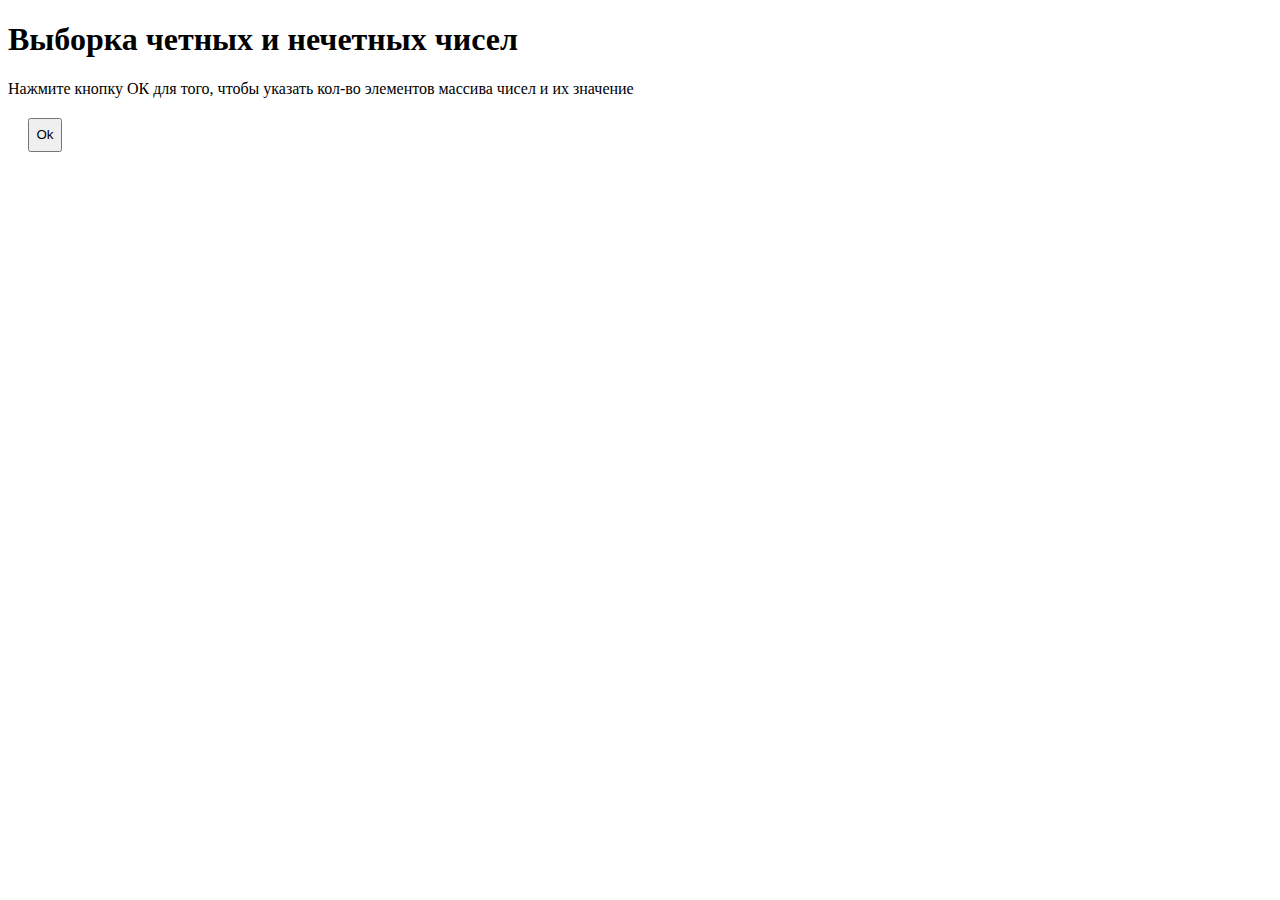
<file: index.html>
<!DOCTYPE html>
<html lang="en">
<head>
    <meta charset="UTF-8">
    <meta name="viewport" content="width=device-width, initial-scale=1.0">
    <title>Document</title>
    <link rel="stylesheet" href="style.css">
    <script src="vyborka.js"></script>
    <!---<script src="number.js"></script>--->
</head>
<body>
    <h1>Выборка четных и нечетных чисел</h1>
<p>Нажмите кнопку ОК для того, чтобы указать кол-во элементов массива чисел и их значение
    <button class="knopka" onclick="OnClickButton()">Ok</button>
    <!--<script src="vyborka.js"></script>-->
</p>
</body>
</html>
</file>
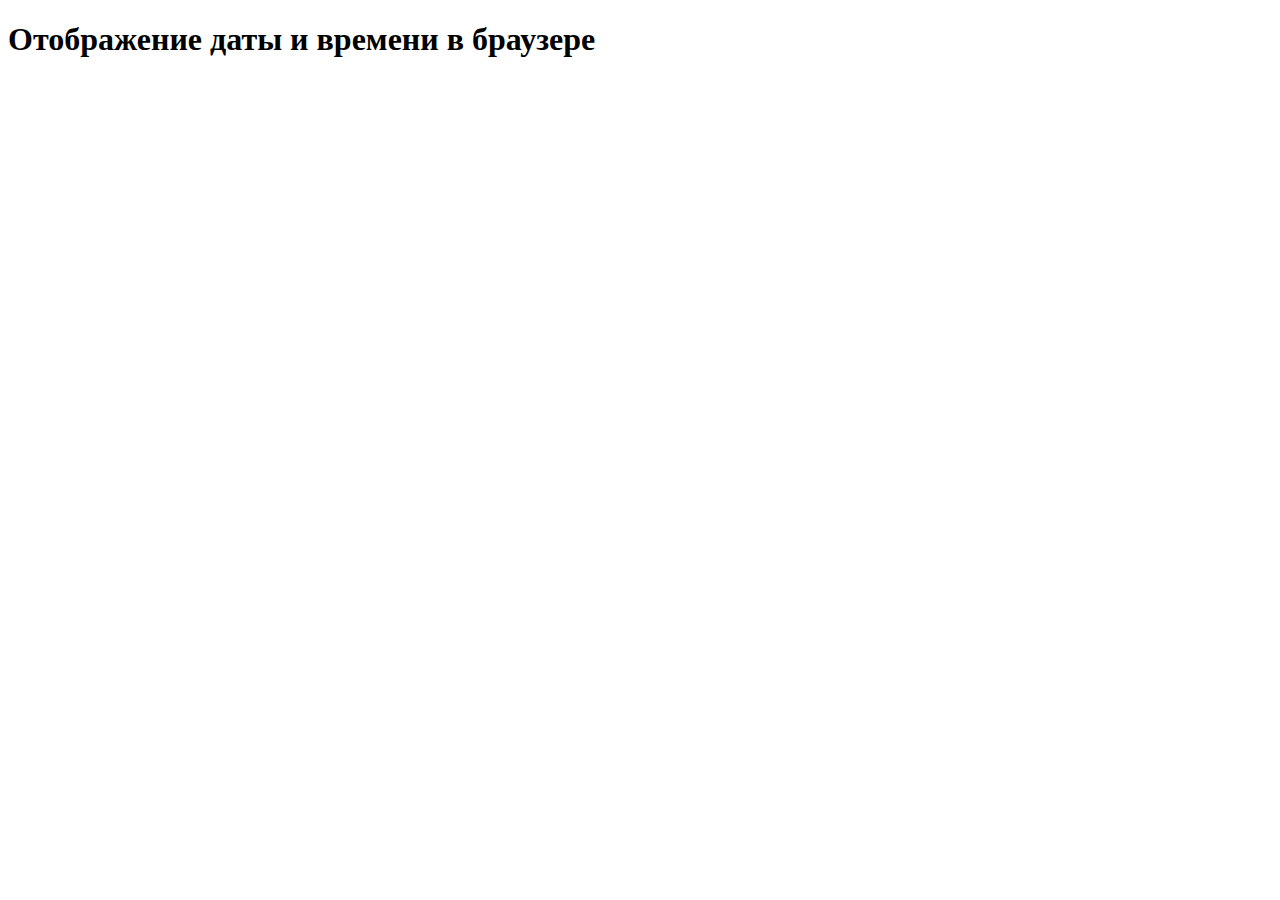
<file: index1.html>
<!DOCTYPE html>
<html lang="en">
<head>
    <meta charset="UTF-8">
    <meta name="viewport" content="width=device-width, initial-scale=1.0">
    <title>Document</title>
    <script src="showdata.js"></script>
</head>
<body>
    <form id="main-form"  method="post"></form>
    <h1>Отображение даты и времени в браузере</h1>
    </body>
</html>
</file>
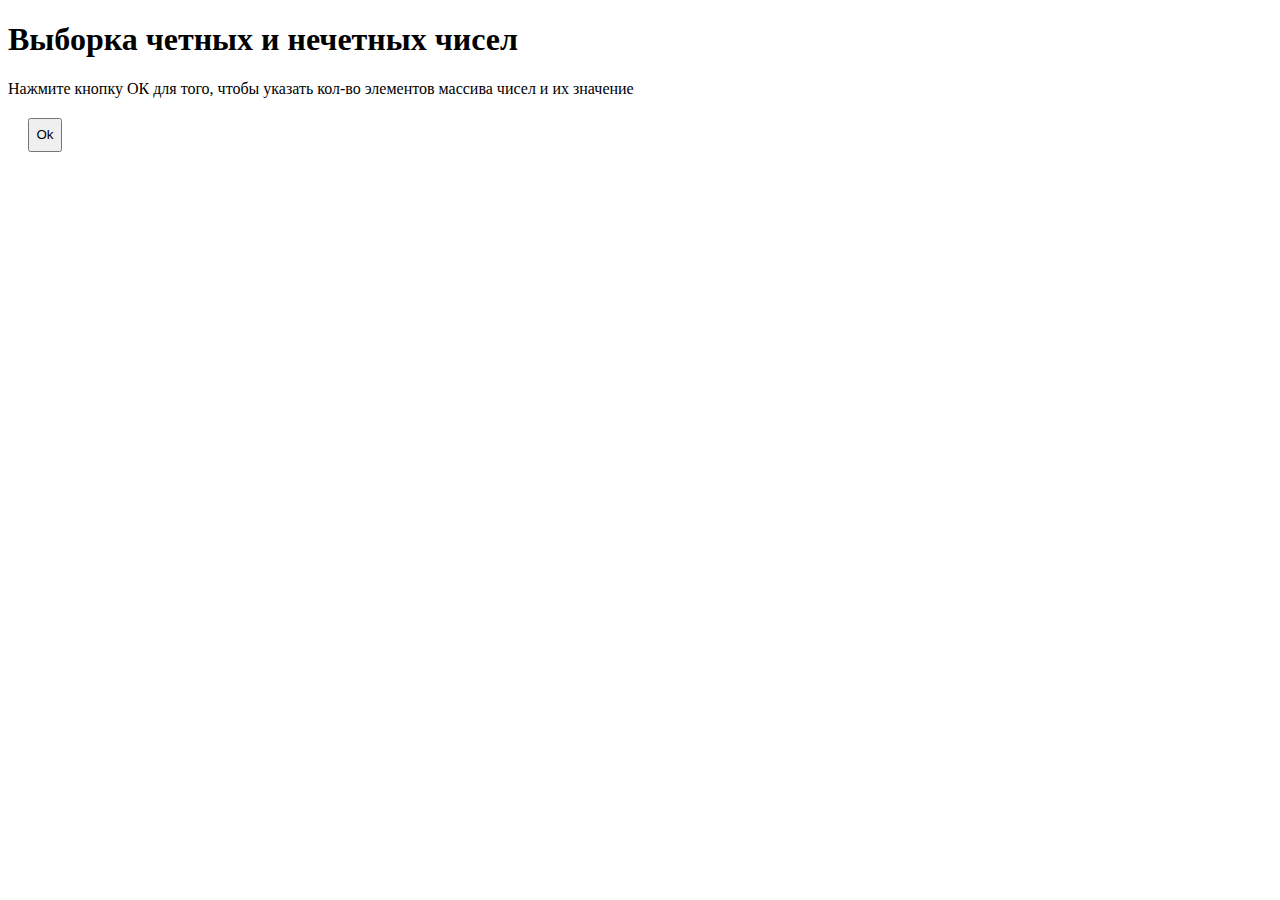
<file: index2.html>
<!DOCTYPE html>
<html lang="en">
<head>
    <meta charset="UTF-8">
    <meta name="viewport" content="width=device-width, initial-scale=1.0">
    <title>Document</title>
    <link rel="stylesheet" href="style.css">
    <script src="vyborka1.js"></script>
    <!---<script src="number.js"></script>--->
</head>
<body>
    <h1>Выборка четных и нечетных чисел</h1>
<p>Нажмите кнопку ОК для того, чтобы указать кол-во элементов массива чисел и их значение
    <button class="knopka" onclick="OnClickButton()">Ok</button>
    <!--<script src="vyborka.js"></script>-->
</p>
</body>
</html>
</file>
<file: style.css>
.knopka {display: flex;
    margin: 20px;
    padding: 15px;
    align-items: center;
    justify-content: center;    
    width: 30px;
    height: 20px;
    color: black;}
</file>
